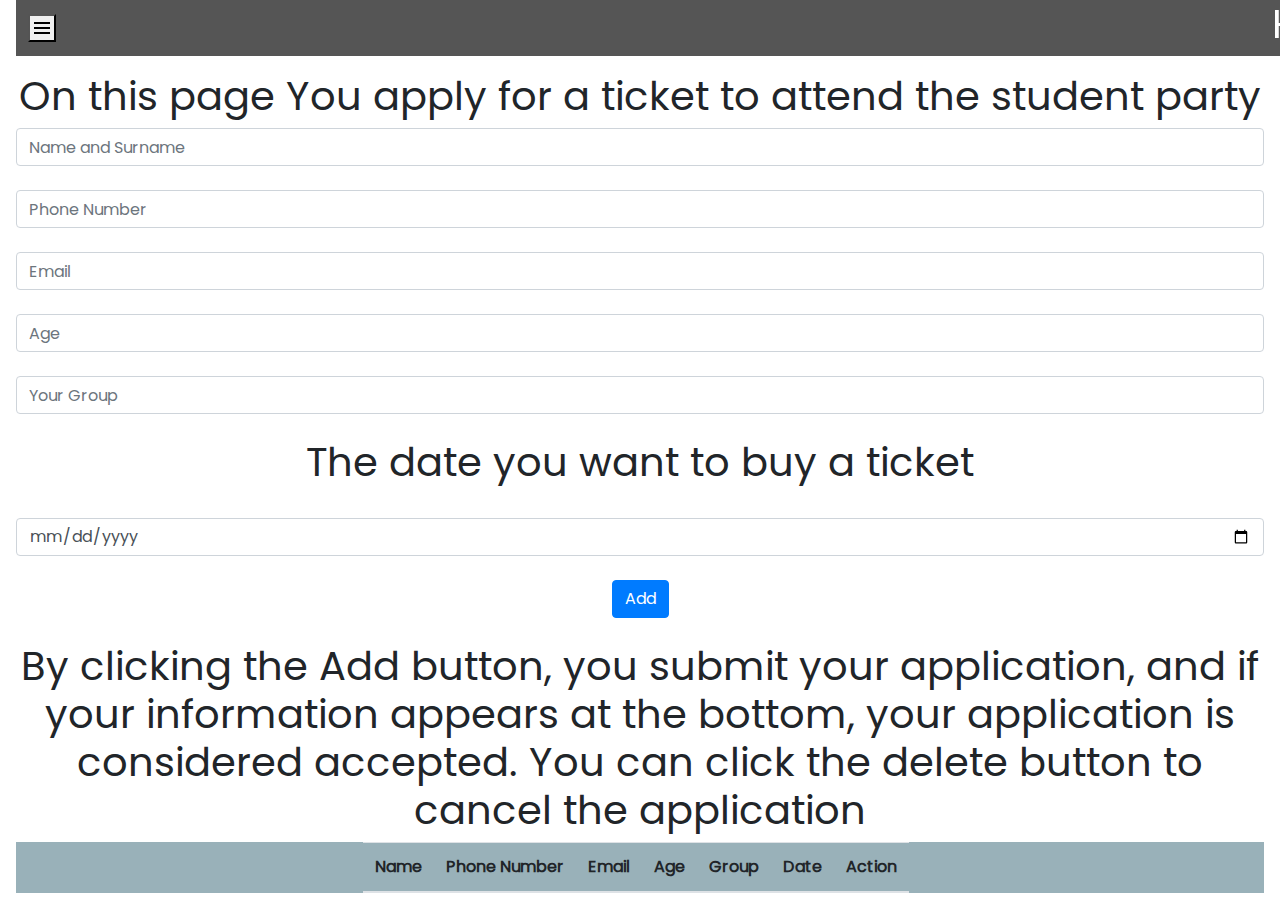
<file: index.html>
<!DOCTYPE html>
<html lang="en">
  <head>
    <meta charset="UTF-8" />
    <meta name="viewport" content="width=device-width, initial-scale=1.0" />
    <title>Simple Sidebar</title>

    <link
      href="https://stackpath.bootstrapcdn.com/bootstrap/4.5.2/css/bootstrap.min.css"
      rel="stylesheet"
    />

    <link rel="stylesheet" href="./scss/style.css" />
  </head>
  <body>
    <header>
      <div class="container">
        <div class="head">
          <button class="sidebar-toggle">
            <svg
              xmlns="http://www.w3.org/2000/svg"
              width="24"
              height="24"
              viewBox="0 0 24 24"
              style="fill: rgba(0, 0, 0, 1); transform: ; msfilter: "
            >
              <path d="M4 6h16v2H4zm0 5h16v2H4zm0 5h16v2H4z"></path>
            </svg>
          </button>
          <h1>HOME</h1>
        </div>
        <div class="sidebar">
          <ul>
            <li><a href="../pages/product.html">Products</a></li>
            <li><a href="#">Online Tickets</a></li>
          </ul>
        </div>
      </div>
    </header>
    <main>
      <div class="container">
        <section class="input1">
          <h1 style="padding-top: 24px">
            On this page You apply for a ticket to attend the student party
          </h1>
          <form action="" class="form1">
            <input
              type="text"
              class="form-control typeproduct"
              placeholder="Name and Surname"
            />
            <br />
            <input
              type="text"
              class="form-control price"
              placeholder="Phone Number"
            />
            <br />
            <input
              type="email"
              class="form-control email"
              placeholder="Email"
            />
            <br />
            <input type="number" class="form-control age" placeholder="Age" />
            <br />
            <input
              type="text"
              class="form-control group"
              placeholder="Your Group"
            />
            <br />
            <h1>The date you want to buy a ticket</h1>
            <br />
            <input type="date" class="form-control date" placeholder="Date" />
            <br />
            <button
              type="submit"
              class="btn btn-primary"
              style="margin-bottom: 24px"
            >
              Add
            </button>
            <br />
            <h1>
              By clicking the Add button, you submit your application, and if
              your information appears at the bottom, your application is
              considered accepted. You can click the delete button to cancel the
              application
            </h1>
          </form>

          <table class="table table-striped table1">
            <thead>
              <tr>
                <th>Name</th>
                <th>Phone Number</th>
                <th>Email</th>
                <th>Age</th>
                <th>Group</th>
                <th>Date</th>
                <th>Action</th>
              </tr>
            </thead>
            <tbody class="table-body"></tbody>
          </table>
        </section>
      </div>
    </main>
    <footer></footer>

    <script src="https://code.jquery.com/jquery-3.5.1.slim.min.js"></script>
    <script src="https://cdn.jsdelivr.net/npm/@popperjs/core@2.5.4/dist/umd/popper.min.js"></script>
    <script src="https://stackpath.bootstrapcdn.com/bootstrap/4.5.2/js/bootstrap.min.js"></script>
    <script src="./js/main.js"></script>
  </body>
</html>
</file>
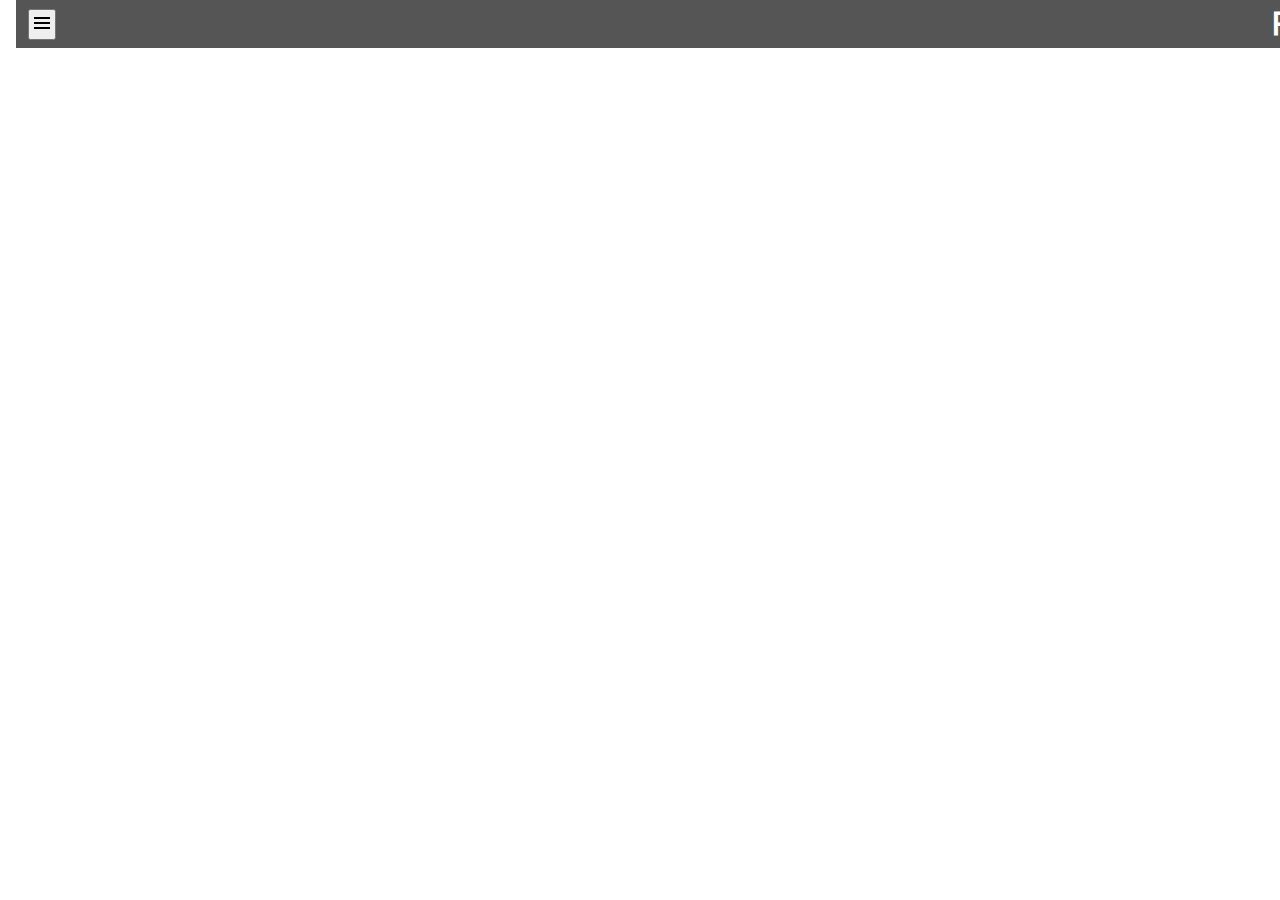
<file: pages/product.html>
<!DOCTYPE html>
<html lang="en">
  <head>
    <meta charset="UTF-8" />
    <meta name="viewport" content="width=device-width, initial-scale=1.0" />
    <title>Products</title>
    <link rel="stylesheet" href="../scss/style.css" />
  </head>
  <body>
    <header>
      <div class="container">
        <div class="head">
          <button class="sidebar-toggle">
            <svg
              xmlns="http://www.w3.org/2000/svg"
              width="24"
              height="24"
              viewBox="0 0 24 24"
              style="fill: rgba(0, 0, 0, 1); transform: ; msfilter: "
            >
              <path d="M4 6h16v2H4zm0 5h16v2H4zm0 5h16v2H4z"></path>
            </svg>
          </button>
          <h1>Products</h1>
        </div>
      </div>
      <div class="container">
        <div class="sidebar">
          <ul>
            <li><a href="#">Products</a></li>
            <li><a href="../index.html">Online Tickets</a></li>
          </ul>
        </div>
      </div>
    </header>
    <main>
      <div class="container">
        <div id="table-container" class="table"></div>
      </div>
    </main>
    <footer></footer>
    <script src="../js/product.js"></script>
  </body>
</html>
</file>
<file: scss/style.css>
.container {
  max-width: 1440px;
  margin: 0 auto;
  padding: 0 16px;
}

@font-face {
  font-family: Poppins;
  src: url("../../fonts/Poppins-Regular.ttf");
}
* {
  margin: 0;
  padding: 0;
  box-sizing: border-box;
}

body {
  font-family: Poppins;
}

.sidebar {
  width: 250px;
  background-color: #4c4444;
  color: #fff;
  height: 100vh;
  position: fixed;
  top: 0;
  left: -250px;
  transition: left 0.3s ease;
  overflow-x: hidden;
  padding-top: 20px;
}
.sidebar ul {
  list-style-type: none;
  padding: 0;
}
.sidebar li {
  padding: 8px 16px;
  text-decoration: none;
  font-size: 18px;
}
.sidebar li a {
  color: inherit;
  text-decoration: none;
}
.sidebar li:hover {
  background-color: #555;
}

.sidebar.active {
  left: 0;
}

.content {
  margin-left: 250px;
  padding: 16px;
}

.card {
  border: solid 2px;
  text-align: center;
  margin-top: 16px;
  padding: 16px;
  width: 320px;
  font-size: 10px;
  background-color: #cbb3c5;
  border-radius: 10px;
  border: none;
}
.card img {
  width: 240px;
  height: 240px;
  -o-object-fit: contain;
     object-fit: contain;
  background-color: #fff;
  border-radius: 10px;
}

.table {
  display: flex;
  align-items: center;
  justify-content: center;
  flex-wrap: wrap;
  gap: 8px;
  background-color: #99b1b9;
}

.head {
  position: fixed;
  display: flex;
  align-items: center;
  justify-content: space-between;
  gap: 1216px;
  background-color: #555;
}
.head button {
  margin-left: 12px;
}
.head h1 {
  padding-right: 12px;
  color: #fff;
}

main {
  padding-top: 48px;
}
main .input1 {
  text-align: center;
}

.item {
  display: flex;
}/*# sourceMappingURL=style.css.map */
</file>
